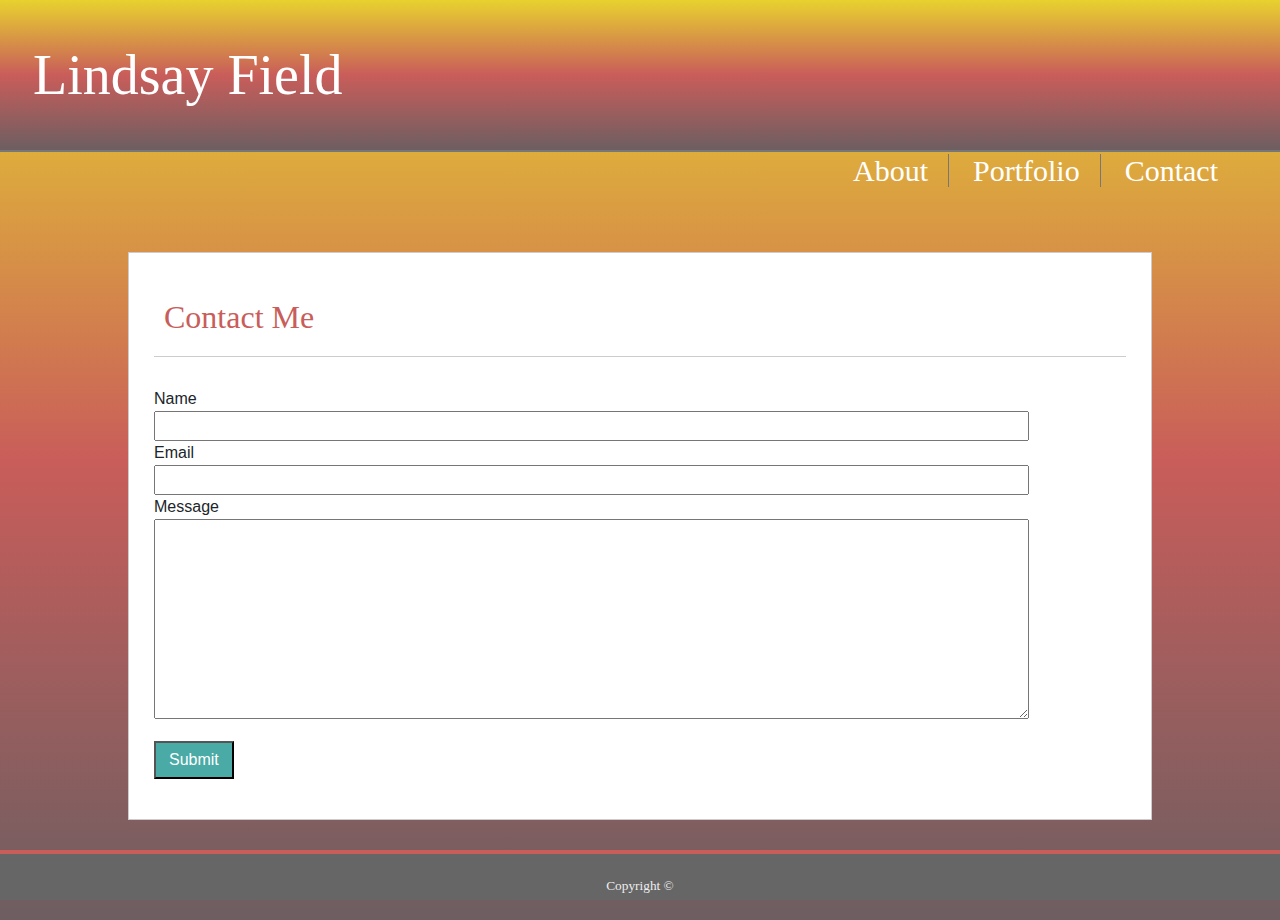
<file: contact.html>
<!DOCTYPE html>
<html lang="en">
    <head>
        <meta charset="UTF-8"/>
        <meta name="viewport" content="width=device-width, initial-scale=1.0">
        <meta http-equiv="X-UA-Compatible" content="ie=edge">
        <link rel="stylesheet" href="https://stackpath.bootstrapcdn.com/bootstrap/4.3.1/css/bootstrap.min.css" integrity="sha384-ggOyR0iXCbMQv3Xipma34MD+dH/1fQ784/j6cY/iJTQUOhcWr7x9JvoRxT2MZw1T" crossorigin="anonymous">
        <title>Lindsay Field</title>
        <link rel="stylesheet" type="text/css" href="assets/css/style.css"/>
    </head>
    <body>
        <header>
            <div id="name">
                Lindsay Field
            </div>
            <div id="navbar">
                <div id="links">
                    <a href="index.html">About</a>
                    <a href="portfolio.html">Portfolio</a>
                    <a href="contact.html">Contact</a>
                </div>
            </div>
        </header>
        <div class="container">
            <div id="contact">
                <h2>Contact Me</h2>
                <form id="form">
                    Name<br>
                    <input class="inputbox" type="text" name="name"><br>
                    Email<br>
                    <input class="inputbox" type="email" name="email"><br>
                    Message<br>
                    <textarea id="inputbox1"></textarea><br>
                    <input id="submit" type="submit"><br>
                </form>
            </div>
        </div>
        <footer class="footer">Copyright &copy</footer>
    </body>
</html>
</file>
<file: assets/css/style.css>
header {
    padding: 22px;
    /* position: fixed; */
    top: 0;
    width: 100%;
    left: 0;
    font-family: 'Pacifico', cursive;
    border-bottom: 2px solid #777777;
    background-image: linear-gradient(#e8d22e, #c95d5a, #6d5e61);
}
body {
    background-image: linear-gradient(#e8d22e, #c95d5a, #6d5e61);
    background-color: gray;
    font-family: 'Spartan', sans-serif;
}
#name {
    /* background-color: #4aaaa5; */
    color: white;
    font-size: 56px;
    padding: 11px;
    /* position: fixed; */
    width: 50%;
    top: 5px;
    left: 90px;
    font-family: 'Pacifico', cursive;
    /* border-radius: 5%; */
    /* opacity: 0.8; */
}
#navbar {
    float: right;
    margin-right: 20px;  
    padding-top: 20px; 
}
#navbar a {
    text-decoration: none;
    padding-right: 20px;
    padding-left: 20px;
    color: white;
    font-family: 'Pacifico', cursive;
    font-size: 30px;
    border-right: 1px solid #777777;
    overflow: auto;
}
#navbar a:last-child {
    border: none;
}
#navbar a:hover {
    font-size: 28px;
    color: gray;
}
.container {
    border: 1px solid #cccccc;
    background-color: #ffffff;
    margin-bottom: 100px;
    margin-top: 100px;
    width: 80%;
    padding: 25px;
    /* border-radius: 5%; */
}
h2 {
    padding: 20px 10px 20px 10px;
    border-bottom: 1px solid #cccccc;
    color: #c95d5a;
    font-family: 'Pacifico', cursive;
    margin-bottom: 30px;
}
img {
    width: 100%;
    height: 300px;
    z-index: 0;
}

#image {
    width: 100%;
    height: auto;
    /* border-radius: 10%; */
}
h3 {
    background-color: #c95d5a;
    color: #ffffff;
    font-family: 'Pacifico', cursive;
    position: relative;
    bottom: 100px;
    padding: 15px 0px 15px 0px;
    text-align: center;
}
.col-sm {
    margin: auto;
}

.inputbox {
    width: 90%;
}
#inputbox1 {
     height: 200px;
     width: 90%;
}
#submit {
    padding: 5px 13px 5px 13px;
    margin-top: 15px;
    margin-bottom: 15px;
    background-color: #4aaaa5;
    color: #ffffff;
}
.footer {
    background-color: #666666;
    border-top: 4px solid #c95d5a;
    position: fixed;
    left: 0;
    bottom: 0;
    width: 100%;
    text-align: center;
    padding: 22px 0 4px 0;
    font-family: 'Pacifico', cursive;
    color: #eeeeee;
    font-size: smaller;
}

#imgCon {
    padding-bottom: 3%
}

.projectLinks {
    color: white;
}

.projectLinks:hover {
    color: #777777;
    text-decoration: none;
}

#resume {
    color: white;
    text-decoration: none;
  
}

#github {
    color: white;
    text-decoration: none;
   
} 
#linkedIn {
    color: white;
    text-decoration: none;
   
} 

.btn:hover {
    color: darkgray;
    text-decoration: none;
    font-size: 24px;
    background-color: #6d5e61;
}

.btn {
    background-color: #c95d5a;
    border-radius: 0;
    font-family: 'Pacifico', cursive;
}


@media screen and (max-width: 640px){
    #links{
        overflow: none;
        width: 100%;
        position: relative;
        padding-top: 10px;
        padding-bottom: 10px;
    }
    #name {
        margin: none;
        padding: none;
        width: 100%;
        position: relative;
        text-align: center;
        left: 0;
    }
    header {
        padding: 0;
    }
    #navbar {
        float: none;
        width: 100%;
        margin: none;
        padding: none;
        text-align:center;
    }
    .container {
        margin-top: 150px;
    }
}
</file>
